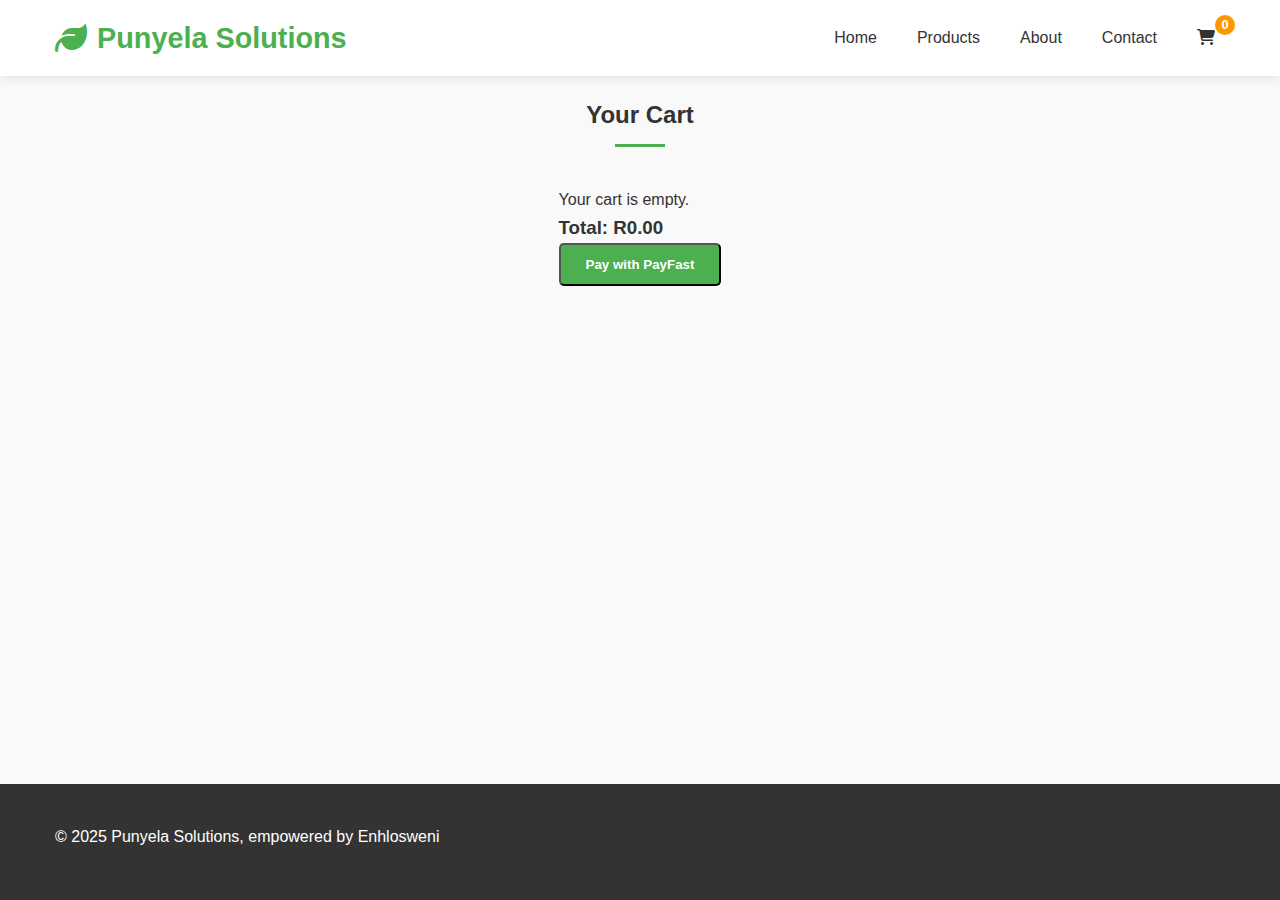
<file: cart.html>
<!DOCTYPE html>
<html lang="en">
  <head>
    <meta charset="UTF-8" />
    <meta name="viewport" content="width=device-width, initial-scale=1.0" />
    <title>Punyela Solutions, empowered by Enhlosweni - Cart</title>
    <link rel="stylesheet" href="style.css" />
    <link
      rel="stylesheet"
      href="https://cdnjs.cloudflare.com/ajax/libs/font-awesome/6.4.0/css/all.min.css"
    />
  </head>
  <body>
    <!-- Header -->
    <header>
      <div class="container">
        <div class="header-content">
          <div class="logo">
            <i class="fas fa-leaf"></i>
            <h1>Punyela Solutions</h1>
          </div>
          <nav>
            <ul>
              <li><a href="index.html">Home</a></li>
              <li><a href="products.html">Products</a></li>
              <li><a href="about.html">About</a></li>

              <li><a href="contact.html">Contact</a></li>
              <li class="cart-icon">
                <a href="cart.html" class="cart-link">
                  <i class="fas fa-shopping-cart"></i>
                  <span class="cart-count">0</span></a
                >
              </li>
            </ul>
          </nav>
        </div>
      </div>
    </header>

    <!-- Cart -->
    <main class="container page-content">
      <h2 class="section-title">Your Cart</h2>
      <div id="cart-items"></div>
      <div id="cart-total">
        <h3>Total: R<span id="total-price">0.00</span></h3>

        <!-- PayFast Checkout Form -->
        <form
          id="payfast-form"
          action="https://sandbox.payfast.co.za/eng/process"
          method="post"
        >
          <!-- Merchant Details -->
          <input type="hidden" name="merchant_id" value="10000100" />
          <!-- Replace with your PayFast Merchant ID -->
          <input type="hidden" name="merchant_key" value="46f0cd694581a" />
          <!-- Replace with your Merchant Key -->

          <!-- Redirect URLs -->
          <input
            type="hidden"
            name="return_url"
            value="https://yoursite.com/success"
          />
          <input
            type="hidden"
            name="cancel_url"
            value="https://yoursite.com/cancel"
          />
          <input
            type="hidden"
            name="notify_url"
            value="https://yoursite.com/notify"
          />

          <!-- Payment Info -->
          <input type="hidden" name="amount" id="payfast-amount" value="0.00" />
          <input
            type="hidden"
            name="item_name"
            value="FreshStudentProduce Order"
          />

          <!-- Checkout Button -->
          <button type="submit" class="btn">Pay with PayFast</button>
        </form>
      </div>
    </main>

    <!-- Footer -->
    <footer>
      <div class="container footer-content">
        <p>&copy; 2025 Punyela Solutions, empowered by Enhlosweni</p>
      </div>
    </footer>

    <script src="script.js"></script>
  </body>
</html>
</file>
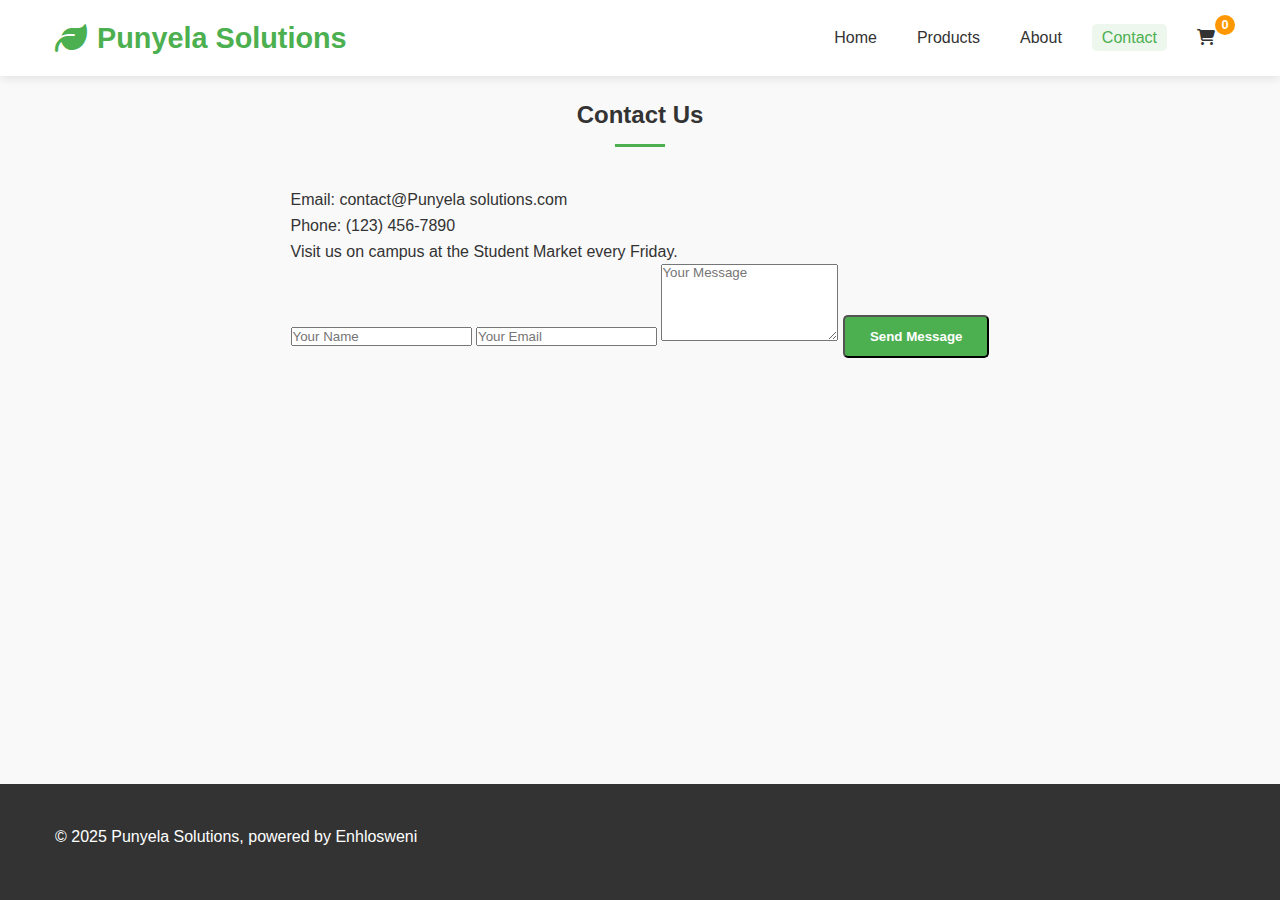
<file: contact.html>
<!DOCTYPE html>
<html lang="en">
  <head>
    <meta charset="UTF-8" />
    <meta name="viewport" content="width=device-width, initial-scale=1.0" />
    <title>Punyela Solutions - Contact</title>
    <link rel="stylesheet" href="style.css" />
    <link
      rel="stylesheet"
      href="https://cdnjs.cloudflare.com/ajax/libs/font-awesome/6.4.0/css/all.min.css"
    />
  </head>
  <body>
    <!-- Header -->
    <header>
      <div class="container">
        <div class="header-content">
          <div class="logo">
            <i class="fas fa-leaf"></i>
            <h1>Punyela Solutions</h1>
          </div>
          <nav>
            <ul>
              <li><a href="index.html">Home</a></li>
              <li><a href="products.html">Products</a></li>
              <li><a href="about.html">About</a></li>
              <li><a href="contact.html" class="active">Contact</a></li>

              <li class="cart-icon">
                <a href="cart.html" class="cart-link">
                  <i class="fas fa-shopping-cart"></i>
                  <span class="cart-count">0</span></a
                >
              </li>
            </ul>
          </nav>
        </div>
      </div>
    </header>

    <!-- Contact -->
    <main class="container page-content">
      <h2 class="section-title">Contact Us</h2>
      <p>Email: contact@Punyela solutions.com</p>
      <p>Phone: (123) 456-7890</p>
      <p>Visit us on campus at the Student Market every Friday.</p>

      <form class="contact-form">
        <input type="text" placeholder="Your Name" required />
        <input type="email" placeholder="Your Email" required />
        <textarea placeholder="Your Message" rows="5" required></textarea>
        <button type="submit" class="btn">Send Message</button>
      </form>
    </main>

    <!-- Footer -->
    <footer>
      <div class="container footer-content">
        <p>&copy; 2025 Punyela Solutions, powered by Enhlosweni</p>
      </div>
    </footer>
  </body>
</html>
</file>
<file: style.css>
* {
  margin: 0;
  padding: 0;
  box-sizing: border-box;
  font-family: "Segoe UI", Tahoma, Geneva, Verdana, sans-serif;
}

:root {
  --primary: #4caf50;
  --secondary: #ff9800;
  --fruit: #e91e63;
  --light: #f5f5f5;
  --dark: #333;
  --gray: #888;
}

body {
  background-color: #f9f9f9;
  color: var(--dark);
  line-height: 1.6;
  min-height: 100vh;
  display: flex;
  flex-direction: column;
}

.container {
  max-width: 1200px;
  margin: 0 auto;
  padding: 0 15px;
}

/* Header Styles */
header {
  background-color: white;
  box-shadow: 0 2px 10px rgba(0, 0, 0, 0.1);
  position: sticky;
  top: 0;
  z-index: 100;
}

.header-content {
  display: flex;
  justify-content: space-between;
  align-items: center;
  padding: 15px 0;
}

.logo {
  display: flex;
  align-items: center;
}

.logo h1 {
  font-size: 1.8rem;
  color: var(--primary);
  margin-left: 10px;
}

.logo i {
  font-size: 2rem;
  color: var(--primary);
}

nav ul {
  display: flex;
  list-style: none;
}

nav ul li {
  margin-left: 20px;
}

nav ul li a {
  text-decoration: none;
  color: var(--dark);
  font-weight: 500;
  transition: color 0.3s;
  padding: 5px 10px;
  border-radius: 5px;
}

nav ul li a:hover,
nav ul li a.active {
  color: var(--primary);
  background-color: rgba(76, 175, 80, 0.1);
}

.cart-icon {
  position: relative;
  cursor: pointer;
}

.cart-count {
  position: absolute;
  top: -10px;
  right: -10px;
  background-color: var(--secondary);
  color: white;
  border-radius: 50%;
  width: 20px;
  height: 20px;
  display: flex;
  justify-content: center;
  align-items: center;
  font-size: 0.8rem;
  font-weight: bold;
}

/* Page Content */
.page-content {
  flex: 1;
  padding: 20px 0;
}

/* Hero Section */
.hero {
  background: linear-gradient(rgba(0, 0, 0, 0.6), rgba(0, 0, 0, 0.6)),
    url("https://images.unsplash.com/photo-1542838132-92c53300491e?ixlib=rb-4.0.3&auto=format&fit=crop&w=1600&q=80");
  background-size: cover;
  background-position: center;
  color: white;
  text-align: center;
  padding: 80px 20px;
  margin-bottom: 40px;
  border-radius: 10px;
}

.hero h2 {
  font-size: 2.5rem;
  margin-bottom: 20px;
}

.hero p {
  font-size: 1.2rem;
  max-width: 700px;
  margin: 0 auto 30px;
}

.btn {
  display: inline-block;
  background-color: var(--primary);
  color: white;
  padding: 12px 25px;
  border-radius: 5px;
  text-decoration: none;
  font-weight: 600;
  transition: background-color 0.3s;
}

.btn:hover {
  background-color: #3e8e41;
}

/* Products Section */
.section-title {
  text-align: center;
  margin-bottom: 40px;
  color: var(--dark);
  position: relative;
}

.section-title::after {
  content: "";
  display: block;
  width: 50px;
  height: 3px;
  background-color: var(--primary);
  margin: 10px auto;
}

.category-tabs {
  display: flex;
  justify-content: center;
  margin-bottom: 30px;
}

.category-tab {
  padding: 10px 20px;
  margin: 0 10px;
  cursor: pointer;
  border-radius: 5px;
  font-weight: 600;
  transition: all 0.3s;
}

.category-tab.active {
  background-color: var(--primary);
  color: white;
}

.category-tab[data-category="fruits"] {
  color: var(--fruit);
}

.category-tab[data-category="fruits"].active {
  background-color: var(--fruit);
  color: white;
}
/* Product Grid Section */
.products {
  display: grid;
  grid-template-columns: repeat(
    auto-fit,
    minmax(220px, 1fr)
  ); /* slightly smaller cards */
  gap: 35px; /* adds more space between cards */
  justify-content: center;
  align-items: start;
  max-width: 1100px;
  margin: 0 auto 60px;
  padding: 0 15px;
}

/* Each Product Card */
.product {
  background-color: white;
  border-radius: 10px;
  overflow: hidden;
  box-shadow: 0 3px 8px rgba(0, 0, 0, 0.1);
  transition: transform 0.3s ease, box-shadow 0.3s ease;
  display: flex;
  flex-direction: column;
  text-align: center;
}

.product:hover {
  transform: translateY(-6px);
  box-shadow: 0 6px 14px rgba(0, 0, 0, 0.15);
}

/* Product Images — smaller and square */
.product img {
  width: 100%;
  aspect-ratio: 1 / 1;
  object-fit: cover;
  display: block;
  height: 180px; /* makes images smaller */
}

/* Content Below Image */
.product-content {
  padding: 12px 16px;
  flex-grow: 1;
  display: flex;
  flex-direction: column;
  justify-content: space-between;
}

/* Title, Price, and Description */
.product-title {
  font-size: 1.05rem;
  font-weight: 600;
  margin-bottom: 6px;
  color: var(--dark);
}

.product-price {
  color: var(--primary);
  font-weight: 600;
  margin-bottom: 10px;
}

.product-description {
  color: var(--gray);
  font-size: 0.9rem;
  margin-bottom: 12px;
}

/* Add to Cart Button */
.add-to-cart {
  padding: 8px;
  background-color: var(--primary);
  color: white;
  border: none;
  border-radius: 6px;
  font-weight: 600;
  cursor: pointer;
  transition: background-color 0.3s ease;
}

.add-to-cart:hover {
  background-color: #3e8e41;
}

/* About Section */
.about {
  background-color: white;
  padding: 40px;
  border-radius: 10px;
  margin-bottom: 40px;
  box-shadow: 0 4px 8px rgba(0, 0, 0, 0.1);
}

.about-content {
  display: flex;
  align-items: center;
  gap: 40px;
}

.about-text {
  flex: 1;
}

.about-image {
  flex: 1;
  border-radius: 8px;
  overflow: hidden;
  box-shadow: 0 4px 8px rgba(0, 0, 0, 0.1);
}

.about-image img {
  width: 100%;
  height: auto;
  display: block;
}

/* Contact Section */
.contact {
  background-color: white;
  padding: 40px;
  border-radius: 10px;
  margin-bottom: 40px;
  box-shadow: 0 4px 8px rgba(0, 0, 0, 0.1);
}

.contact-content {
  display: flex;
  gap: 40px;
}

.contact-info {
  flex: 1;
}

.contact-form {
  flex: 1;
}

.form-group {
  margin-bottom: 20px;
}

.form-group label {
  display: block;
  margin-bottom: 8px;
  font-weight: 500;
}

.form-group input,
.form-group textarea {
  width: 100%;
  padding: 12px;
  border: 1px solid #ddd;
  border-radius: 5px;
  font-size: 1rem;
}

.form-group textarea {
  height: 150px;
  resize: vertical;
}

/* Cart Modal */
.modal {
  display: none;
  position: fixed;
  top: 0;
  left: 0;
  width: 100%;
  height: 100%;
  background-color: rgba(0, 0, 0, 0.5);
  z-index: 1000;
  justify-content: center;
  align-items: center;
}

.modal-content {
  background-color: white;
  padding: 30px;
  border-radius: 8px;
  width: 90%;
  max-width: 600px;
  max-height: 80vh;
  overflow-y: auto;
}

.close {
  float: right;
  font-size: 1.5rem;
  font-weight: bold;
  cursor: pointer;
}

.cart-items {
  margin: 20px 0;
}

.cart-item {
  display: flex;
  justify-content: space-between;
  align-items: center;
  padding: 10px 0;
  border-bottom: 1px solid #eee;
}

.cart-total {
  font-size: 1.2rem;
  font-weight: 600;
  margin: 20px 0;
  text-align: right;
}

.checkout-btn {
  background-color: var(--secondary);
  width: 100%;
  padding: 12px;
  color: white;
  border: none;
  border-radius: 5px;
  font-size: 1.1rem;
  font-weight: 600;
  cursor: pointer;
  transition: background-color 0.3s;
}

.checkout-btn:hover {
  background-color: #e68900;
}

/* Checkout Section */
.checkout-section {
  background-color: white;
  padding: 30px;
  border-radius: 8px;
  box-shadow: 0 4px 8px rgba(0, 0, 0, 0.1);
  margin-bottom: 40px;
}

.form-row {
  display: flex;
  gap: 20px;
}

.form-row .form-group {
  flex: 1;
}

/* Footer */
footer {
  background-color: var(--dark);
  color: white;
  padding: 40px 0 20px;
  margin-top: auto;
}

.footer-content {
  display: flex;
  justify-content: space-between;
  flex-wrap: wrap;
  margin-bottom: 30px;
}

.footer-section {
  flex: 1;
  min-width: 250px;
  margin-bottom: 20px;
}

.footer-section h3 {
  font-size: 1.2rem;
  margin-bottom: 15px;
  color: var(--primary);
}

.footer-bottom {
  text-align: center;
  padding-top: 20px;
  border-top: 1px solid #555;
}

/* Page Styles */
.page {
  display: none;
}

.page.active {
  display: block;
}

/* Responsive Design */
@media (max-width: 768px) {
  .header-content {
    flex-direction: column;
    text-align: center;
  }

  nav ul {
    margin-top: 15px;
    justify-content: center;
  }

  .about-content,
  .contact-content {
    flex-direction: column;
  }

  .hero h2 {
    font-size: 2rem;
  }

  .hero p {
    font-size: 1rem;
  }

  .form-row {
    flex-direction: column;
    gap: 0;
  }
}
</file>
